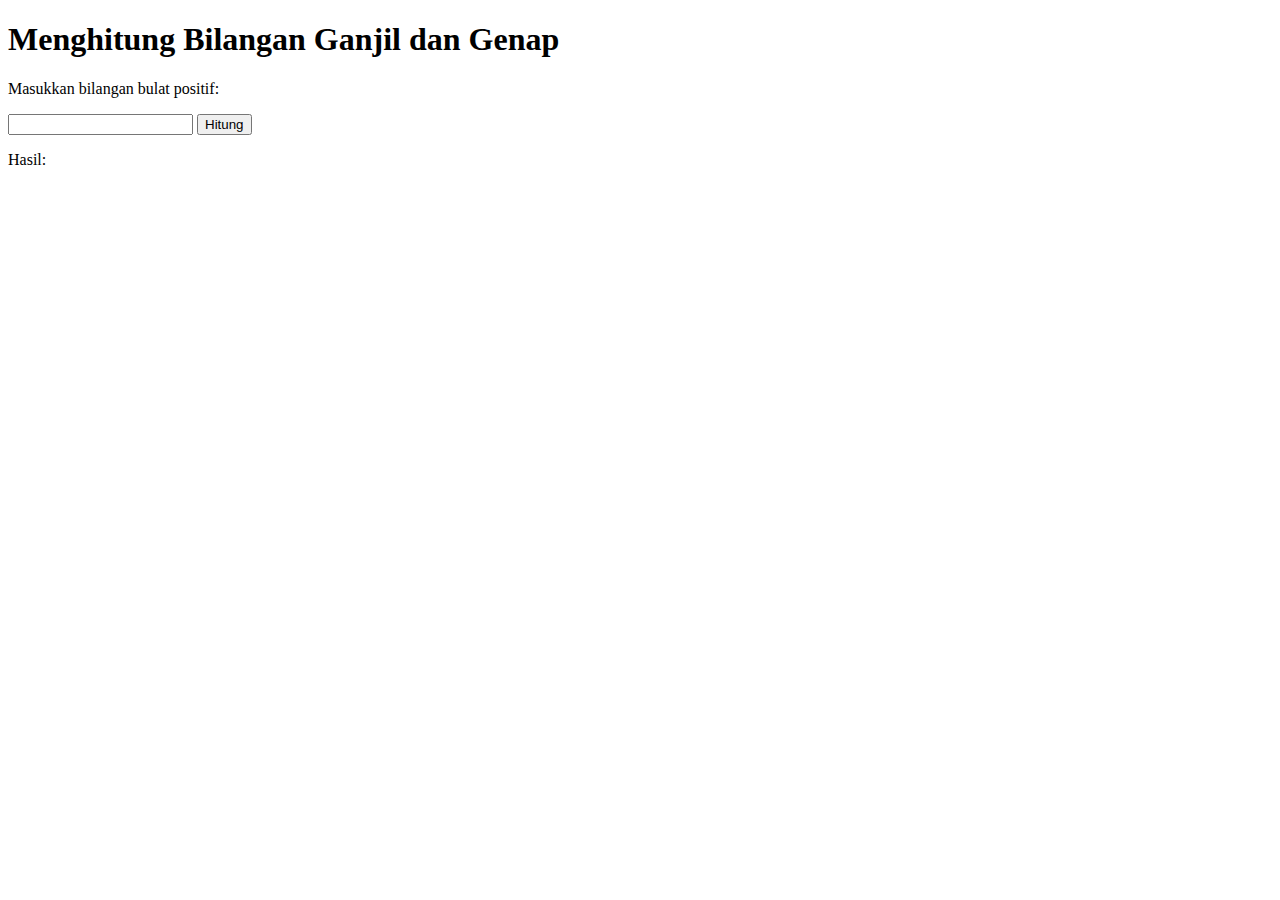
<file: prak4/index.html>
<!-- Nama  : Idza Ramaulkim
NIM   : 121140152
Kelas : RB  -->

<!DOCTYPE html>
<html lang="id">
<head>
    <meta charset="UTF-8">
    <meta name="viewport" content="width=device-width, initial-scale=1.0">
    <title>Menghitung Bilangan Ganjil dan Genap</title>
</head>

<body>
    <h1>Menghitung Bilangan Ganjil dan Genap</h1>
    <p>Masukkan bilangan bulat positif:</p>
    <input type="number" id="inputNumber">
    <button onclick="hitungGanjilGenap()">Hitung</button>
    <p>Hasil:</p>
    <span id="hasil"></span>

    <script src="index.js"></script>

</body>
</html>
</file>
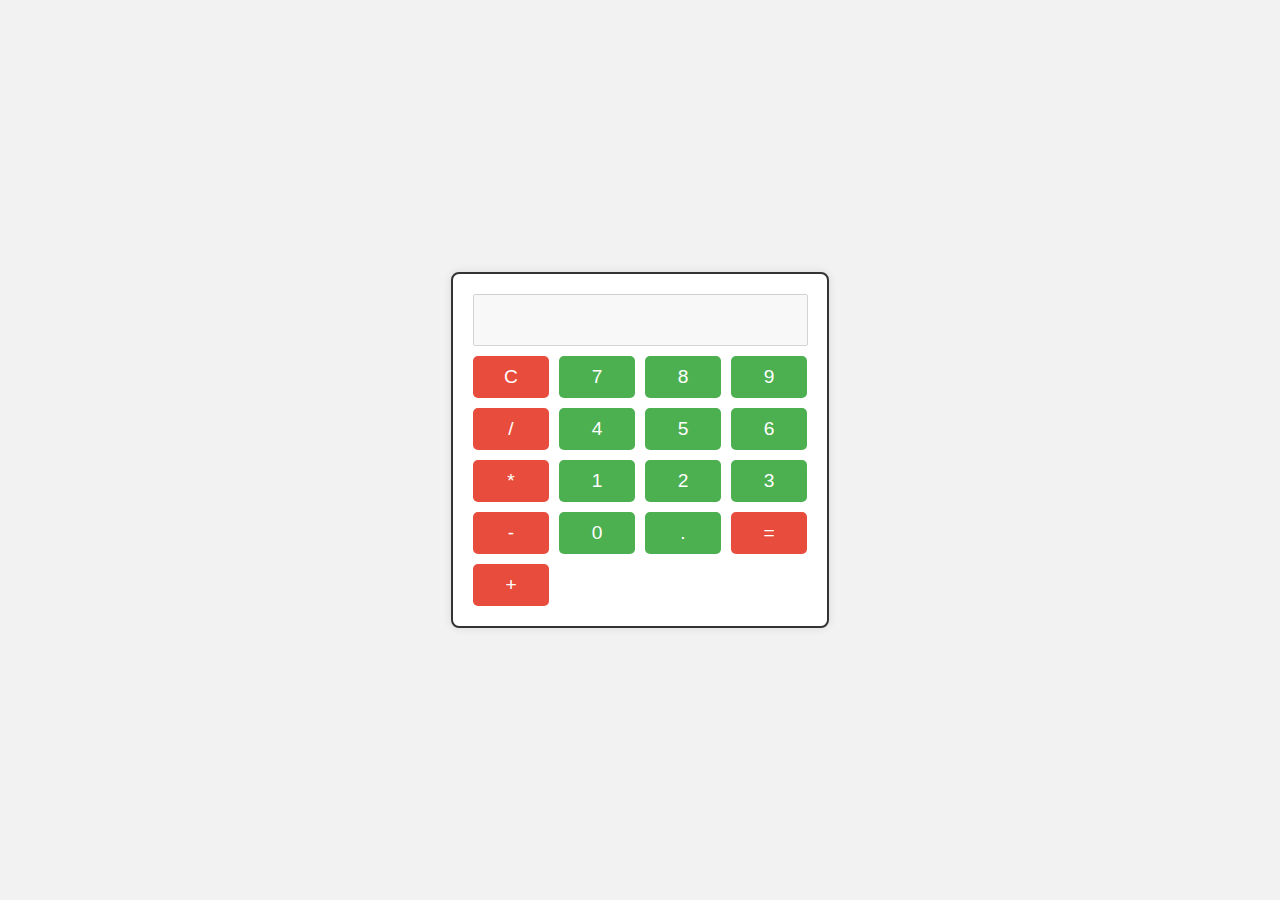
<file: prak5/index.html>
<!-- Nama  : Idza Ramaulkim
NIM   : 121140152
Kelas : RB  -->

<!DOCTYPE html>
<html lang="en">
<head>
  <meta charset="UTF-8">
  <title>Kalkulator Sederhana</title>
  <link rel="stylesheet" href="styles.css">
</head>
<body>
  <div class="calculator">
    <input type="text" id="display" disabled>
    <div class="keys">
      <button class="operator" onclick="clearDisplay()">C</button>
      <button onclick="appendToDisplay('7')">7</button>
      <button onclick="appendToDisplay('8')">8</button>
      <button onclick="appendToDisplay('9')">9</button>
      <button class="operator" onclick="appendToDisplay('/')">/</button>
      <button onclick="appendToDisplay('4')">4</button>
      <button onclick="appendToDisplay('5')">5</button>
      <button onclick="appendToDisplay('6')">6</button>
      <button class="operator" onclick="appendToDisplay('*')">*</button>
      <button onclick="appendToDisplay('1')">1</button>
      <button onclick="appendToDisplay('2')">2</button>
      <button onclick="appendToDisplay('3')">3</button>
      <button class="operator" onclick="appendToDisplay('-')">-</button>
      <button onclick="appendToDisplay('0')">0</button>
      <button onclick="appendToDisplay('.')">.</button>
      <button class="operator" onclick="calculateResult()">=</button>
      <button class="operator" onclick="appendToDisplay('+')">+</button>
    </div>
  </div>
  <script src="script.js"></script>
</body>
</html>
</file>
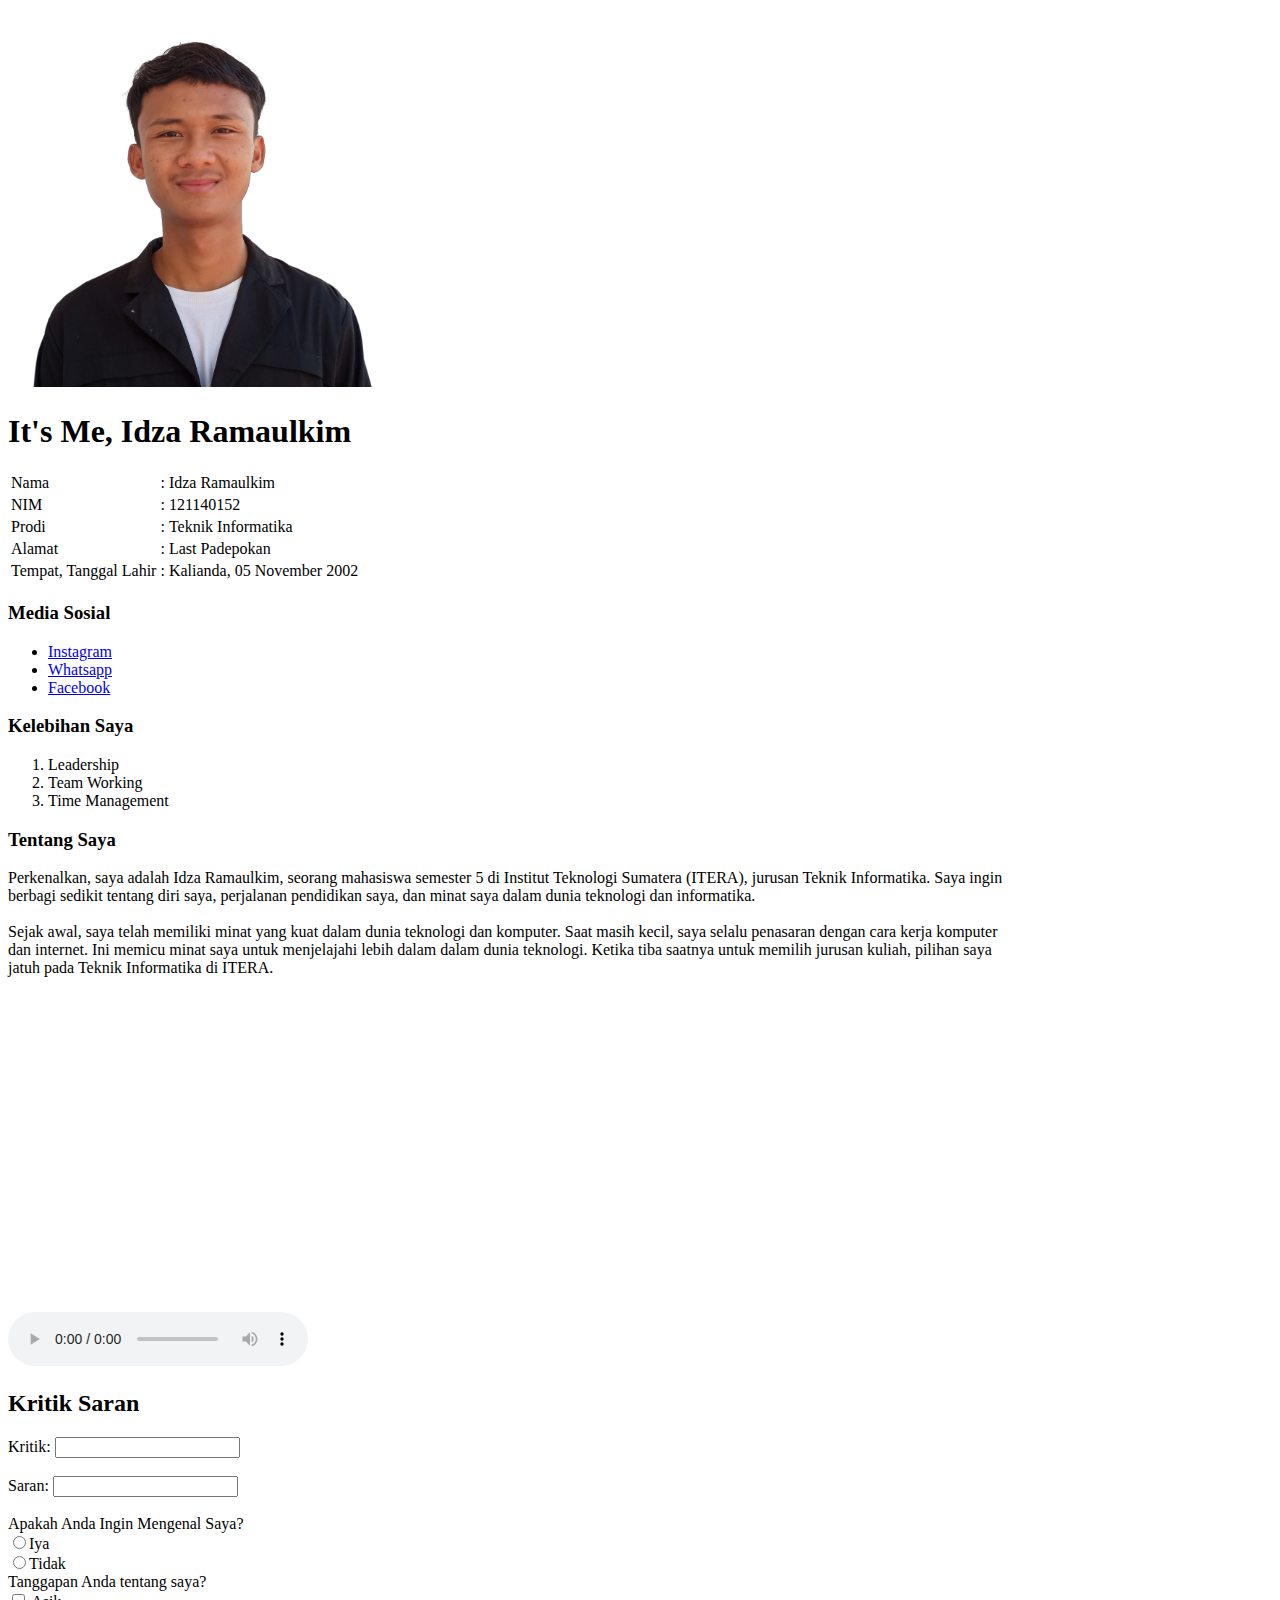
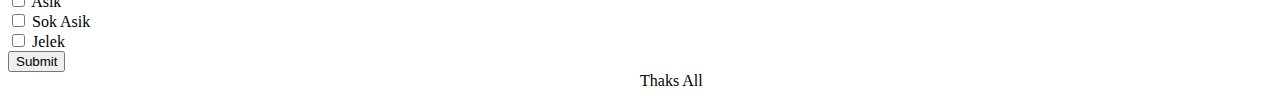
<file: prak1/121140152_Idza Ramaulkim_Prak1.html>
<!DOCTYPE html>
<html lang="en">
<head>
    <meta charset="UTF-8">
    <meta name="viewport" content="width=device-width, initial-scale=1.0">
    <title>121140152_Idza Ramaulkim_Prak1</title>
</head>
<body>
    <img src="photo.png" alt="Poto Diri Idza Ramaulkim" width="30%" height="30%">
    <h1>It's Me, Idza Ramaulkim</h1>
    <table>
        <tr>
            <td>Nama</td><td>:</td><td>Idza Ramaulkim</td>
        </tr>
        <tr>
            <td>NIM</td><td>:</td><td>121140152</td>
        </tr>
        <tr>
            <td>Prodi</td><td>:</td><td>Teknik Informatika</td>
        </tr>
        <tr>
            <td>Alamat</td><td>:</td><td>Last Padepokan</td>
        </tr>
        <tr>
            <td>Tempat, Tanggal Lahir</td><td>:</td><td>Kalianda, 05 November 2002</td>
        </tr>
    </table>
    <h3>Media Sosial</h3>
    <ul>
        <li><a href="https://www.instagram.com/iza_rmlkm">Instagram</a></li>
        <li><a href="https://api.whatsapp.com/send/?phone=6283188417911&text&type=phone_number&app_absent=0">Whatsapp</a></li>
        <li><a href="https://www.facebook.com/idza_ramaulkim">Facebook</a></li>
    </ul>
    <h3>Kelebihan Saya</h3>
    <ol>
        <li>Leadership</li>
        <li>Team Working</li>
        <li>Time Management</li>
    </ol>

    <h3>Tentang Saya</h3>
    <p style="width: 80%;">Perkenalkan, saya adalah Idza Ramaulkim, seorang mahasiswa semester 5 di Institut Teknologi Sumatera (ITERA), jurusan Teknik Informatika. Saya ingin berbagi sedikit tentang diri saya, perjalanan pendidikan saya, dan minat saya dalam dunia teknologi dan informatika.
        <br>
        <br>
        Sejak awal, saya telah memiliki minat yang kuat dalam dunia teknologi dan komputer. Saat masih kecil, saya selalu penasaran dengan cara kerja komputer dan internet. Ini memicu minat saya untuk menjelajahi lebih dalam dalam dunia teknologi. Ketika tiba saatnya untuk memilih jurusan kuliah, pilihan saya jatuh pada Teknik Informatika di ITERA.
        <br>
    </p>
    <iframe width="560" height="315" src="https://www.youtube.com/embed/4qMGuIJzZiE?si=kDcCEqbsjLQWrfK5" frameborder="0" allow=" autoplay" allowfullscreen></iframe><br>
    <audio src="http://srm.net/mp3/srm_buss_ii.mp3" controls></audio>
    <h2>Kritik Saran</h2>
    <form method="post" action="proses.php">
        <label for="Kritik">Kritik:</label>
        <input type="text" id="name" name="name"><br><br>
        <label for="Saran">Saran:</label>
        <input type="text" id="name" name="name"><br><br>

        <label for="Kenalan">Apakah Anda Ingin Mengenal Saya?</label><br>
        <input type="radio" name="ken" value="1">Iya <br>
        <input type="radio" name="ken" value="0">Tidak <br>

        <label for="Tangapan">Tanggapan Anda tentang saya?</label><br>

        <input type="checkbox" id="pilihan1" name="pilihan" value="Pilihan 1">
        <label for="pilihan1">Asik</label><br>
        <input type="checkbox" id="pilihan2" name="pilihan" value="Pilihan 2">
        <label for="pilihan2">Sok Asik</label><br>
        <input type="checkbox" id="pilihan3" name="pilihan" value="Pilihan 3">
        <label for="pilihan3">Jelek </label><br>

        <input type="submit" value="Submit">
    </form>
</body>
<footer style="margin-left: 50%;">Thaks All</footer>
</html>
</file>
<file: prak5/styles.css>
/* Nama  : Idza Ramaulkim
NIM   : 121140152
Kelas : RB */

body {
  display: flex;
  justify-content: center;
  align-items: center;
  height: 100vh;
  margin: 0;
  background-color: #f2f2f2;
}

.calculator {
  border: 2px solid #333;
  border-radius: 8px;
  padding: 20px;
  background-color: #fff;
  box-shadow: 0 0 10px rgba(0, 0, 0, 0.1);
}

#display {
  width: 93%;
  margin-bottom: 10px;
  padding: 10px;
  font-size: 1.5em;
}

.keys {
  display: grid;
  grid-template-columns: repeat(4, 1fr);
  grid-gap: 10px;
}

button {
  padding: 10px;
  font-size: 1.2em;
  border: none;
  border-radius: 5px;
  cursor: pointer;
  background-color: #4CAF50;
  color: white;
}

.operator {
  background-color: #e74c3c;
}
</file>
